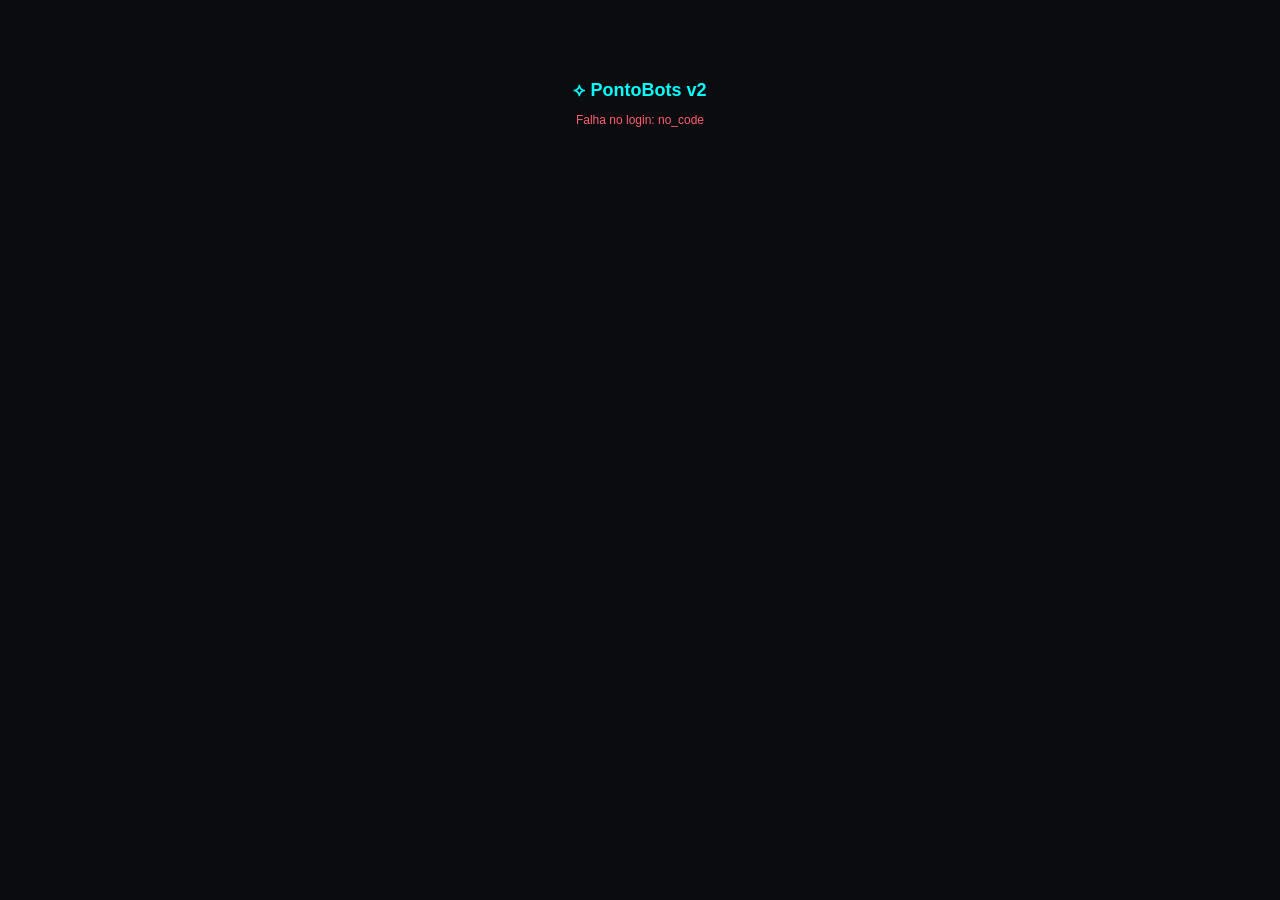
<file: callback/index.html>
<!DOCTYPE html>
<html lang="pt-BR">
<head>
  <meta charset="UTF-8" />
  <meta name="viewport" content="width=device-width, initial-scale=1.0" />
  <title>PontoBots v2 — Callback OAuth</title>
  <style>
    body {
      background: #0a0c10;
      color: #e6edf3;
      font-family: 'Inter', 'Segoe UI', sans-serif;
      padding: 60px 24px;
      text-align: center;
    }
    .spinner {
      display: inline-block;
      width: 40px; height: 40px;
      border: 3px solid #2a2f3a;
      border-top-color: #0ff;
      border-radius: 50%;
      animation: spin 0.8s linear infinite;
      margin-bottom: 20px;
    }
    @keyframes spin { to { transform: rotate(360deg); } }
    h1 { color: #0ff; font-size: 18px; margin-bottom: 8px; }
    p { color: #8b949e; font-size: 12px; }
    .error { color: #ff5f6d; }
  </style>
</head>
<body>
  <div class="spinner" id="spinner"></div>
  <h1>⟡ PontoBots v2</h1>
  <p id="msg">Processando callback OAuth...</p>

  <script type="module">
    import { handleOAuthCallback } from '../js/deriv-api.js';

    async function processCallback() {
      const result = await handleOAuthCallback();
      const msg = document.getElementById('msg');
      const spinner = document.getElementById('spinner');

      if (result.ok) {
        msg.textContent = 'Login realizado com sucesso. Redirecionando...';
        setTimeout(() => {
          // Volta para a raiz da aplicação (suporta / e /v2/)
          window.location.href = '../';
        }, 600);
      } else {
        spinner.style.display = 'none';
        msg.classList.add('error');
        msg.textContent = 'Falha no login: ' + (result.error || 'erro desconhecido');
        setTimeout(() => {
          window.location.href = '../';
        }, 3000);
      }
    }

    processCallback();
  </script>
</body>
</html>
</file>
